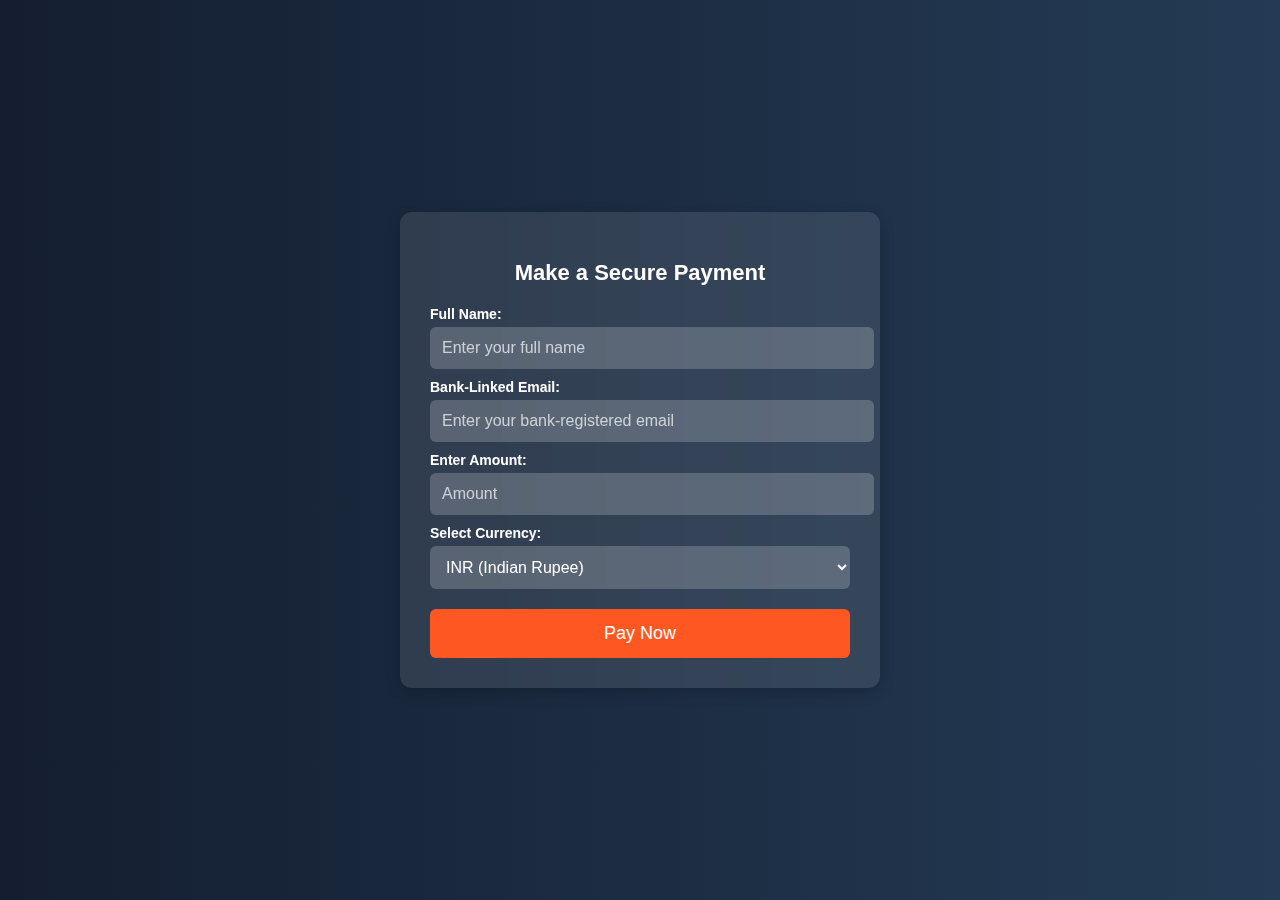
<file: templates/payment.html>
<!DOCTYPE html><html lang="en">
<head>
    <meta charset="UTF-8">
    <meta name="viewport" content="width=device-width, initial-scale=1.0">
    <title>Nexora Industries | Secure Payment</title><!-- Razorpay & jQuery -->
<script src="https://checkout.razorpay.com/v1/checkout.js"></script>
<script src="https://code.jquery.com/jquery-3.6.0.min.js"></script>

    <style>
        /* Global Styles */
        body {
            font-family: 'Arial', sans-serif;
            background: linear-gradient(to right, #141E30, #243B55);
            color: white;
            margin: 0;
            padding: 0;
            display: flex;
            justify-content: center;
            align-items: center;
            height: 100vh;
        }

        /* Payment Card */
        .payment-container {
            background: rgba(255, 255, 255, 0.1);
            padding: 30px;
            border-radius: 12px;
            box-shadow: 0px 4px 15px rgba(0, 0, 0, 0.2);
            width: 100%;
            max-width: 420px;
            text-align: center;
            backdrop-filter: blur(10px);
            transition: all 0.3s ease-in-out;
        }

        .payment-container:hover {
            transform: scale(1.02);
        }

        /* Branding */
        .logo {
            width: 100px;
            border-radius: 50%;
            margin-bottom: 15px;
        }

        h2 {
            font-size: 22px;
            margin-bottom: 20px;
        }

        /* Input Fields */
        label {
            font-size: 14px;
            font-weight: bold;
            display: block;
            text-align: left;
            margin-top: 10px;
        }

        input, select {
            width: 100%;
            padding: 12px;
            margin-top: 5px;
            border: none;
            border-radius: 6px;
            font-size: 16px;
            background: rgba(255, 255, 255, 0.2);
            color: white;
            outline: none;
        }

        input::placeholder {
            color: rgba(255, 255, 255, 0.7);
        }

        select {
            cursor: pointer;
        }

        /* Display Approximate USD Value */
        #converted-amount {
            font-size: 14px;
            color: #ffeb3b;
            margin-top: 5px;
        }

        /* Pay Button */
        .pay-button {
            background: #ff5722;
            color: white;
            border: none;
            padding: 14px;
            width: 100%;
            margin-top: 20px;
            font-size: 18px;
            border-radius: 6px;
            cursor: pointer;
            transition: 0.3s;
        }

        .pay-button:hover {
            background: #e64a19;
        }

        /* Error Message */
        .error-message {
            color: #ff5252;
            font-size: 14px;
            margin-top: 5px;
            display: none;
        }

    </style>

</head>
<body><div class="payment-container">
    <h2>Make a Secure Payment</h2>
    <form id="payment-form">
        <label for="name">Full Name:</label>
        <input type="text" id="name" name="name" placeholder="Enter your full name" required>

        <label for="email">Bank-Linked Email:</label>
        <input type="email" id="email" name="email" placeholder="Enter your bank-registered email" required>

        <label for="amount">Enter Amount:</label>
        <input type="number" id="amount" name="amount" placeholder="Amount" min="1" required>
        
        <label for="currency">Select Currency:</label>
        <select id="currency" name="currency" required>
            <option value="INR">INR (Indian Rupee)</option>
            <option value="USD">USD (US Dollar)</option>
            <option value="EUR">EUR (Euro)</option>
        </select>

        <button type="submit" class="pay-button">Pay Now</button>
    </form>
</div>

<script>
    $(document).ready(function() {
        // Live Currency Conversion (Approximation)
        $('#amount').on('input', function() {
            let amount = parseFloat($(this).val());
            if (!isNaN(amount) && amount > 0) {
                let usdValue = (amount / 83).toFixed(2); // Example: 1 USD = 83 INR (adjust accordingly)
                $('#converted-amount').text(`≈ ${usdValue} USD (Approx)`);
            } else {
                $('#converted-amount').text('');
            }
        });

        $('#payment-form').on('submit', function(e) {
            e.preventDefault();

            var name = $('#name').val().trim();
            var email = $('#email').val().trim();
            var amount = $('#amount').val();
            var currency = $('#currency').val();

            // Validate inputs
            if (!name || !email) {
                alert("Please enter your name and email.");
                return;
            }

            if (amount <= 0) {
                $('#amount-error').show();
                return;
            } else {
                $('#amount-error').hide();
            }

            // Create payment order via AJAX
            $.ajax({
                url: '/payment',
                method: 'POST',
                data: {
                    amount: amount * 100, // Convert to smallest currency unit
                    currency: currency,
                    name: name,
                    email: email
                },
                success: function(response) {
                    var options = {
                        "key": "your_key_id",  // Razorpay Key
                        "amount": amount * 100,
                        "currency": currency,
                        "order_id": response.order_id,
                        "name": "Nexora Industries",
                        "description": "Secure Payment",
                        "image": "https://previews.123rf.com/images/pixbold/pixbold2104/pixbold210401023/167585256-ni-logo-design-for-business-and-company-identity-creative-ni-letter-with-luxury-concept.jpg",
                        "handler": function(response) {
                            $.post("/payment/success", {
                                razorpay_order_id: response.razorpay_order_id,
                                razorpay_payment_id: response.razorpay_payment_id,
                                razorpay_signature: response.razorpay_signature
                            }, function(data) {
                                window.location.href = "/dashboard"; // Redirect after success
                            });
                        },
                        "prefill": {
                            "name": name,
                            "email": email
                        },
                        "theme": {
                            "color": "#ff5722"
                        }
                    };

                    var rzp1 = new Razorpay(options);
                    rzp1.open();
                },
                error: function(error) {
                    alert("Payment failed. Please try again.");
                }
            });
        });
    });
</script>

</body>
</html>
</file>
